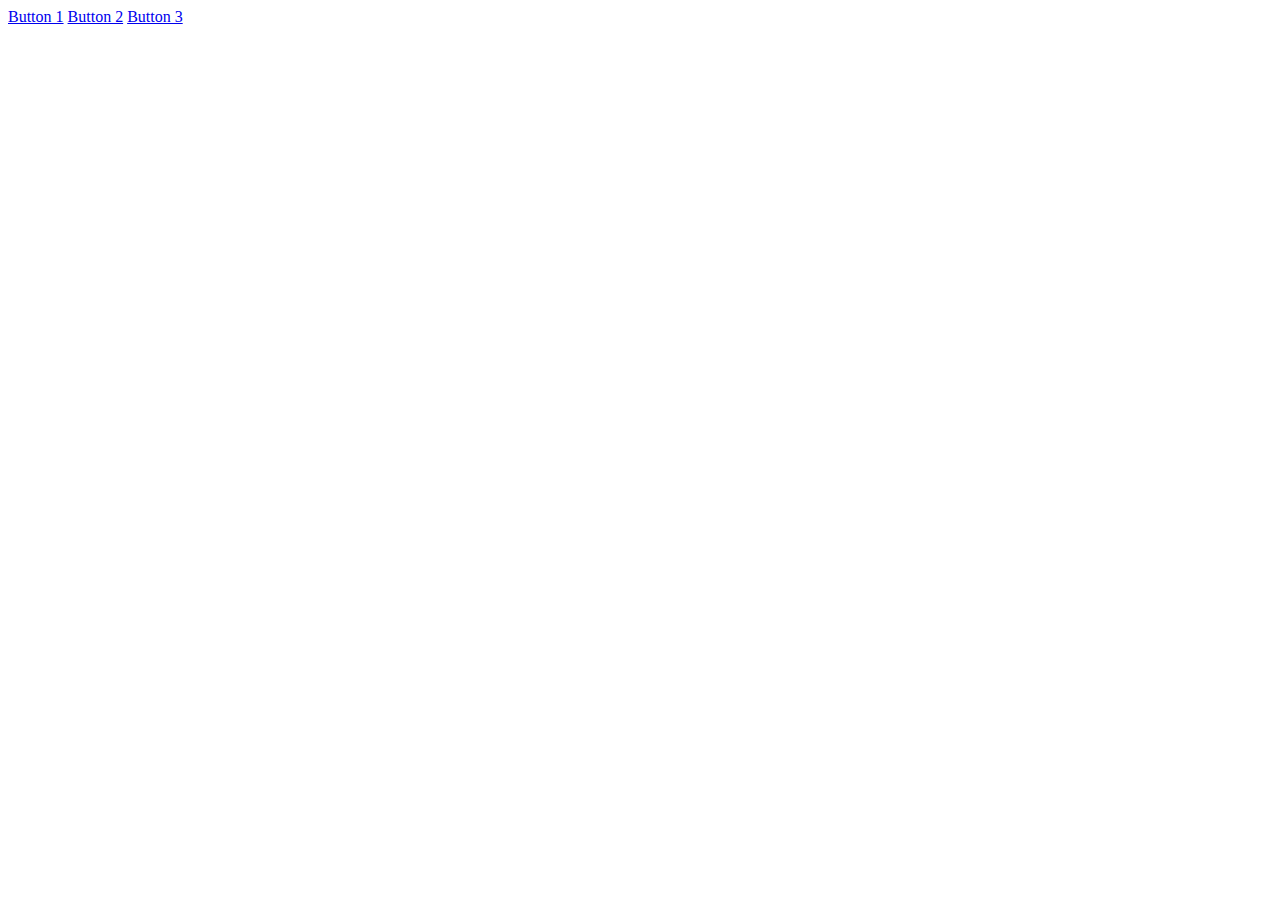
<file: pageA.html>
<!DOCTYPE html>
<html lang="en">
<head>
  <meta charset="UTF-8">
  <meta name="viewport" content="width=device-width, initial-scale=1.0">
  <title>Page A</title>
</head>
<body>
  <a href="pages/shop-details.html?id=product-001">Button 1</a>
  <a href="pages/shop-details.html?id=product-002">Button 2</a>
  <a href="pages/shop-details.html?id=product-114">Button 3</a>
</body>
</html>
</file>
